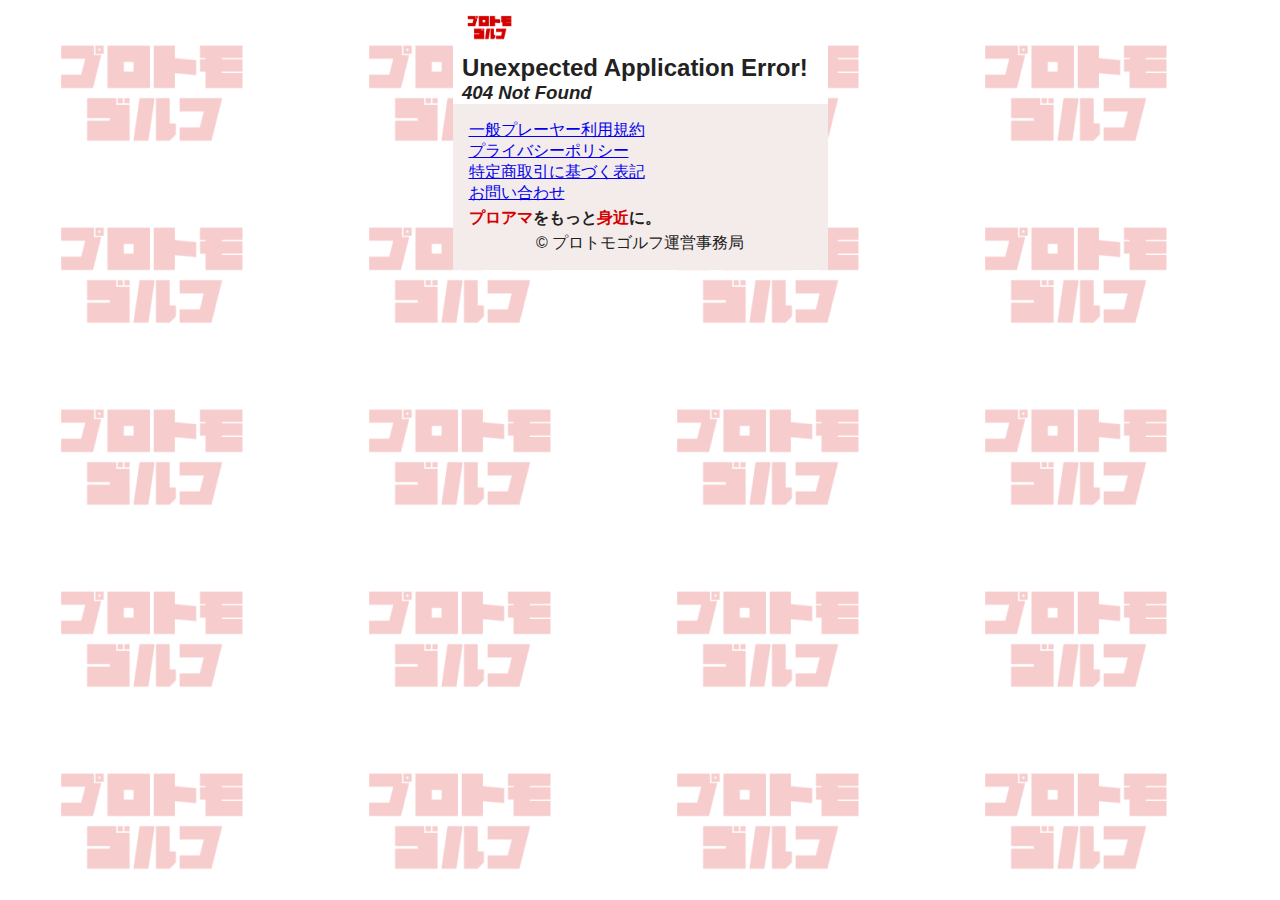
<file: pro-list/index.html>
<!DOCTYPE html>
<html lang="ja">
  <head>
    <meta charset="UTF-8" />
    <meta
      name="description"
      content="「プロアマをもっと身近に」をモットーに、女子プロ・研修生とアマチュアゴルファーのラウンドプレーの機会を創出するサービス。ツアーでの活躍を目指して頑張る方々と一般ゴルファーの架け橋になることを目指す。"
    />
    <meta name="viewport" content="width=375" />
    <title>プロトモゴルフ | プロ情報</title>
    <style>
      .wrapper {
        margin: 0 auto;
        min-width: 375px;
        max-width: 375px;
        background-color: white;
      }
    </style>
    <link rel="icon" href="/favicon.ico" id="favicon" />
    <link
      rel="apple-touch-icon"
      sizes="180x180"
      href="/apple-touch-icon-180x180.png"
    />
    <!-- Google Tag Manager -->
    <script>
      (function (w, d, s, l, i) {
        w[l] = w[l] || [];
        w[l].push({
          "gtm.start": new Date().getTime(),
          event: "gtm.js",
        });
        var f = d.getElementsByTagName(s)[0],
          j = d.createElement(s),
          dl = l != "dataLayer" ? "&l=" + l : "";
        j.async = true;
        j.src = "https://www.googletagmanager.com/gtm.js?id=" + i + dl;
        f.parentNode.insertBefore(j, f);
      })(window, document, "script", "dataLayer", "GTM-M2HGDSHG");
    </script>
    <!-- End Google Tag Manager -->
    <script type="module" crossorigin src="/pro-list/assets/index-C0Bxa7wh.js"></script>
    <link rel="stylesheet" crossorigin href="/pro-list/assets/index-DAME5E8E.css">
  </head>
  <body>
    <!-- Google Tag Manager (noscript) -->
    <noscript
      ><iframe
        src="https://www.googletagmanager.com/ns.html?id=GTM-M2HGDSHG"
        height="0"
        width="0"
        style="display: none; visibility: hidden"
      ></iframe
    ></noscript>
    <!-- End Google Tag Manager (noscript) -->
    <div class="wrapper">
      <div id="root"></div>
    </div>
  </body>
</html>
</file>
<file: pro-list/assets/index-DAME5E8E.css>
*{padding:0;margin:0;list-style:none}:root{font-family:Helvetica Neue,Arial,Hiragino Kaku Gothic ProN,Hiragino Sans,Meiryo,sans-serif;color:#222;font-size:16px;box-sizing:border-box}body{background-image:url(../../imgs/protomo_logo.png);background-color:#fffc;background-blend-mode:lighten}.wrapper{margin:0 auto;min-width:375px;max-width:375px;background-color:#fff}header{height:54px}header h1{height:100%}header h1 img{height:100%}.catch{height:160px;display:flex;align-items:center;justify-content:center;font-size:24px;font-weight:700;padding-bottom:16px}.catch-img{height:133px;opacity:50%;overflow:hidden;position:relative}.catch-img img{position:absolute;top:-24px}.request .container{display:flex;flex-direction:column;justify-content:center;align-items:center;padding:32px 0;gap:16px}.request .container .captions{font-size:16px;font-weight:600;text-align:center;line-height:1.1}.request .container .captions small{font-size:12px}.request .container .captions .point{font-size:22px}.request .container .request-button{width:242px;height:42px;background-color:#d40000;border-radius:25px;box-shadow:0 4px 1px #0000001a;color:#fff;border:none;font-weight:600;cursor:pointer}.request .container .request-button:hover{scale:1.05;box-shadow:0 6px 2px #0000001a;background-color:#e60000}.request .container .request-button:active{scale:.95;background-color:#b30000}hr{border:none;border-top:4px #d9d9d9 solid}.appeal{padding:24px 18px}.appeal .wants{color:#d40000;font-weight:600;margin-bottom:8px}.appeal .wants li{display:inline;margin-bottom:8px;background:linear-gradient(transparent 60%,#e8c1c180);padding:0 1px}.appeal .solution{font-size:15px}.intro .caption{height:112px;background-color:#d40000;color:#fff;font-size:20px;font-weight:600;display:flex;justify-content:center;align-items:center}.intro .answer-container{height:700px;position:relative}.intro .answer-container .answer{padding:24px 8px;font-size:15px}.intro .answer-container .answer-imgs{position:absolute;top:184px;left:-40px}.intro .answer-container #golfer-man{width:270px}.intro .answer-container #golfer-man svg{fill:#e8c1c1;opacity:50%}.intro .answer-container #golfer-woman{width:226px;position:absolute;top:116px;left:134px}.intro .answer-container #golfer-woman svg{fill:#e8c1c1;opacity:60%}.caution-to-register{background-color:#fff;padding:24px}.caution-to-register .captions{margin-bottom:16px}.caution-to-register .captions h2,.caution-to-register .captions h3{font-size:16px;text-align:center}.caution-to-register .contents h4,.caution-to-register .contents p{font-size:12px}.caution-to-register .contents small{font-size:11px}.flow{padding:24px 12px}.flow h2{font-size:24px;text-align:center;margin-bottom:8px}.flow .steps{border:4px solid #e3c9bf;border-radius:10px;font-weight:600}.flow .steps .step{color:#575752;font-size:15px;padding:1em;position:relative;border-bottom:3px solid #e3c9bf}.flow .steps .step:after,.flow .steps .step:before{top:100%;left:50%;border:solid transparent;content:" ";height:0;width:0;position:absolute;pointer-events:none}.flow .steps .step:after{border-color:#fff0;border-top-color:#fff;border-width:10px;margin-left:-10px;z-index:501}.flow .steps .step:before{border-color:#e3c9bf00;border-top-color:#e3c9bf;border-width:14px;margin-left:-14px;z-index:500}.flow .steps .step p{display:flex;align-items:center}.flow .steps .step p:before{content:"1";display:flex;justify-content:center;align-items:center;min-width:2em;height:2em;border-radius:1em;background:#e2a291;font-weight:700;color:#fff;line-height:1;margin-right:.5em}.flow .steps .step:nth-of-type(2) p:before{content:"2"}.flow .steps .step:nth-of-type(3) p:before{content:"3"}.flow .steps .step:nth-of-type(4) p:before{content:"4"}.flow .steps .step:nth-of-type(5) p:before{content:"5"}.flow .steps .step:nth-of-type(6) p:before{content:"6"}.flow .steps .step:nth-of-type(7) p:before{content:"7"}.flow .steps .step:nth-of-type(8) p:before{content:"8"}.flow .steps .step:last-child{border-bottom:none;text-align:center;font-weight:700;border-radius:0 0 7px 7px;font-size:1.2em;background:#fae9e3 url(../../imgs/step-bg_sp.png) no-repeat center bottom;background-size:278px 70px;padding-bottom:2em}.flow .steps .step:last-child:after,.flow .steps .step:last-child:before{display:none}.price{background-color:#f4ebeb;padding:24px}.price h2{font-size:24px;text-align:center}.price .plans{margin:12px 0;display:flex;flex-direction:column;gap:16px}.price .plans .enjoy-plan,.price .plans .free-plan{padding:24px 12px;font-weight:700;background-color:#fff;border-radius:20px}.price .plans .enjoy-plan .heading-title,.price .plans .free-plan .heading-title{color:#d40000;font-size:18px}.price .plans .enjoy-plan .main-title,.price .plans .free-plan .main-title{font-size:24px}.price .plans .enjoy-plan .description,.price .plans .free-plan .description{font-size:14px}.price .plans .enjoy-plan .price-value,.price .plans .free-plan .price-value{margin-top:24px;margin-bottom:24px;position:relative}.price .plans .enjoy-plan .price-value .currency-symbol,.price .plans .free-plan .price-value .currency-symbol,.price .plans .enjoy-plan .price-value .value,.price .plans .free-plan .price-value .value{font-size:36px}.price .plans .enjoy-plan .price-value .unit,.price .plans .free-plan .price-value .unit{font-size:16px}.price .plans .enjoy-plan .campaign{width:152px;position:absolute;top:-14px;left:138px;transform:rotate(16deg)}.price .plans .free-plan .price-value .annotation{font-size:14px;opacity:50%}.price .plans .enjoy-plan .request-fee .content,.price .plans .free-plan .request-fee .content{display:flex;justify-content:flex-start;gap:24px;align-items:center}.price .plans .enjoy-plan .request-fee .content .item,.price .plans .free-plan .request-fee .content .item{font-size:20px}.price .plans .enjoy-plan .request-fee .content .item img,.price .plans .free-plan .request-fee .content .item img{display:inline;width:54px;vertical-align:bottom}.price .plans .enjoy-plan .request-fee .content .value,.price .plans .free-plan .request-fee .content .value{display:flex;gap:4px;align-items:baseline}.price .plans .enjoy-plan .request-fee .times,.price .plans .free-plan .request-fee .times{font-size:24px}.price .plans .enjoy-plan .request-fee .unit,.price .plans .free-plan .request-fee .unit{font-size:14px}.price .yusho-flag-price{margin:24px 0}.price .yusho-flag-price h3{font-size:20px;text-align:center;margin-bottom:8px}.price .yusho-flag-price .prices{display:flex;flex-direction:column;gap:12px}.price .yusho-flag-price .prices>div{background-color:#fff;border-radius:20px}.price .yusho-flag-price>div>div{display:flex;align-items:center;padding:8px;font-weight:700}.price .yusho-flag-price .item-img{width:88px;display:flex;justify-content:center;align-items:center}.price .yusho-flag-price .single .item-img img{width:54px;height:54px}.price .yusho-flag-price .item-name{font-size:20px}.price .yusho-flag-price .item-name span{font-size:14px}.price .memo p{font-size:12px;font-weight:700}.registered-pro{padding:24px 12px}.registered-pro h2{text-align:center}.registered-pro .annotations{text-align:end;margin-bottom:24px}.registered-pro .catch-pro .profile-img{width:118px;height:166px;margin-bottom:4px}.registered-pro .catch-pro img{object-fit:cover;object-position:left;height:100%}.registered-pro .catch-pro{position:relative}.registered-pro .catch-pro .profile-details .name,.registered-pro .catch-pro .profile-details .title{font-size:14px}.registered-pro .catch-pro .profile-details img{width:24px;display:inline;vertical-align:bottom}.registered-pro .catch-pro .comment{background-color:#d9d9d9;width:244px;font-size:14px;padding:8px;border-radius:10px;position:absolute;top:-26px;left:106px}.registered-pro .catch-pro .future-registers .images{display:flex;position:absolute;bottom:18px;right:0}.registered-pro .catch-pro .future-registers .images img{width:88px}.registered-pro .catch-pro .future-registers p{font-size:14px;text-align:right}footer{background-color:#f4ebeb}footer .container{padding:16px;display:flex;flex-direction:column;gap:4px}footer .catch-text{font-weight:600}footer .copyright{text-align:center}.fixed-area{background-color:#fff;position:sticky;bottom:0;z-index:9999;border-radius:25px 25px 0 0;box-shadow:0 -10px 15px -10px #777}.fixed-area .container{gap:0;padding:0}hr[class=margin]{height:24px;border:none}.point{color:#d40000}
</file>
